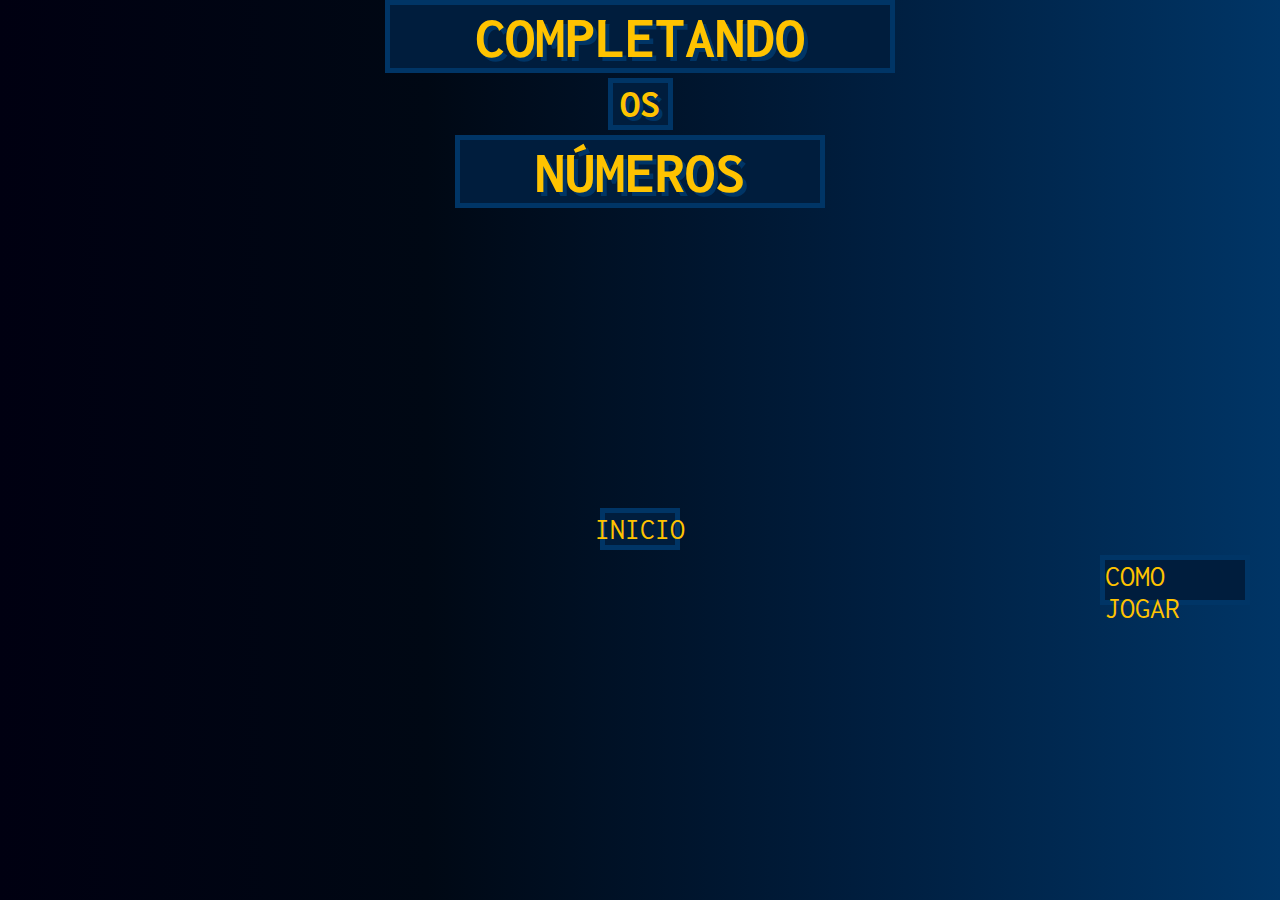
<file: index.html>
<!DOCTYPE html>
<html lang="pt-BR">
    <head>
    <title>Inicio</title>
        <meta charset="utf-8"/>
       <link href="css/style.css" type="text/css" rel="stylesheet"/>
       <link rel="preconnect" href="https://fonts.googleapis.com">
<link rel="preconnect" href="https://fonts.gstatic.com" crossorigin>
<link href="https://fonts.googleapis.com/css2?family=Inconsolata&display=swap" rel="stylesheet">
    </head>
    <body class="nome">
       <h1 class="complete">COMPLETANDO</h1>
       <H3 class="os">OS</H3>
       <H1 class="numeros">NÚMEROS</H1> 
    </body>
    <div class="botao">
        <a id="inicio"href="f1n1.html">INICIO</a1>
            <a id="como" href="comoJogar.html">COMO JOGAR</a>
    </div>



</html>
</file>
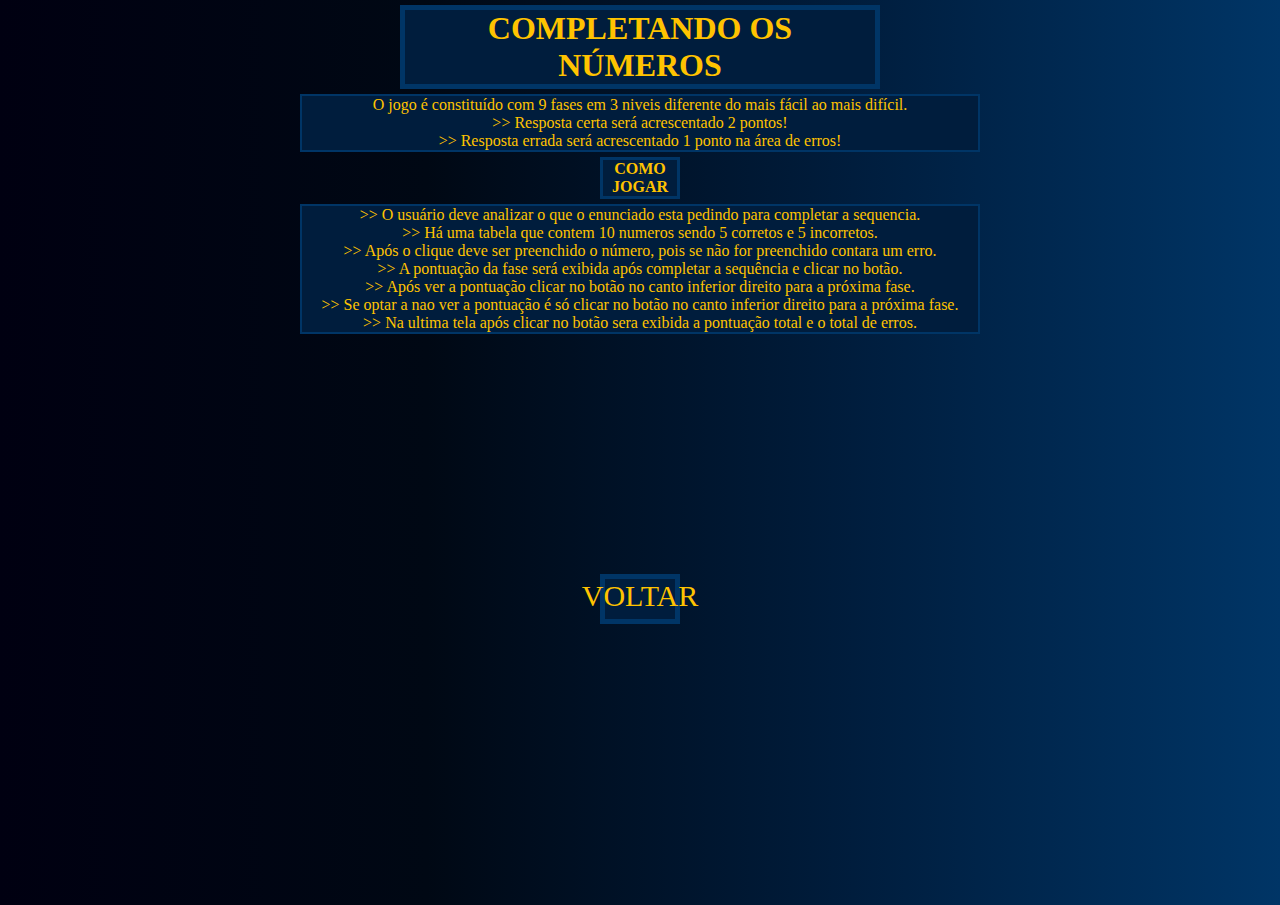
<file: comoJogar.html>
<!DOCTYPE html>
<html lang="pt-BR">
    <head>
    <title>Como jogar</title>
        <meta charset="utf-8"/>
       <link href="css/style.css" type="text/css" rel="stylesheet"/>
    </head>
    <h1 class="nome_jogo">COMPLETANDO OS NÚMEROS</h1>
    <p class="regras"> O jogo é constituído com 9 fases em 3 niveis diferente do mais fácil ao mais difícil.<br>
        >> Resposta certa será acrescentado 2 pontos! <br> 
        >> Resposta errada será acrescentado 1 ponto na área de erros!</p>
    <h4 class="como_jogar"> COMO JOGAR</h4>
    <p class="regras">
        >> O usuário deve analizar o que o enunciado esta pedindo para completar a sequencia.<br>
        >> Há uma tabela que contem 10 numeros sendo 5 corretos e 5 incorretos.<br>
        >> Após o clique deve ser preenchido o número, pois se não for preenchido contara um erro.<br>
        >> A pontuação da fase será exibida após completar a sequência e clicar no botão.<br>
        >> Após ver a pontuação clicar no botão no canto inferior direito para a próxima fase.<br>
        >> Se optar a nao ver a pontuação é só clicar no botão no canto inferior direito para a próxima fase.<br>
        >> Na ultima tela após clicar no botão sera exibida a pontuação total e o total de erros.
        
    </p>
    <a class="voltar" href="inicio.html">VOLTAR</a>
    <body>
</html>
</file>
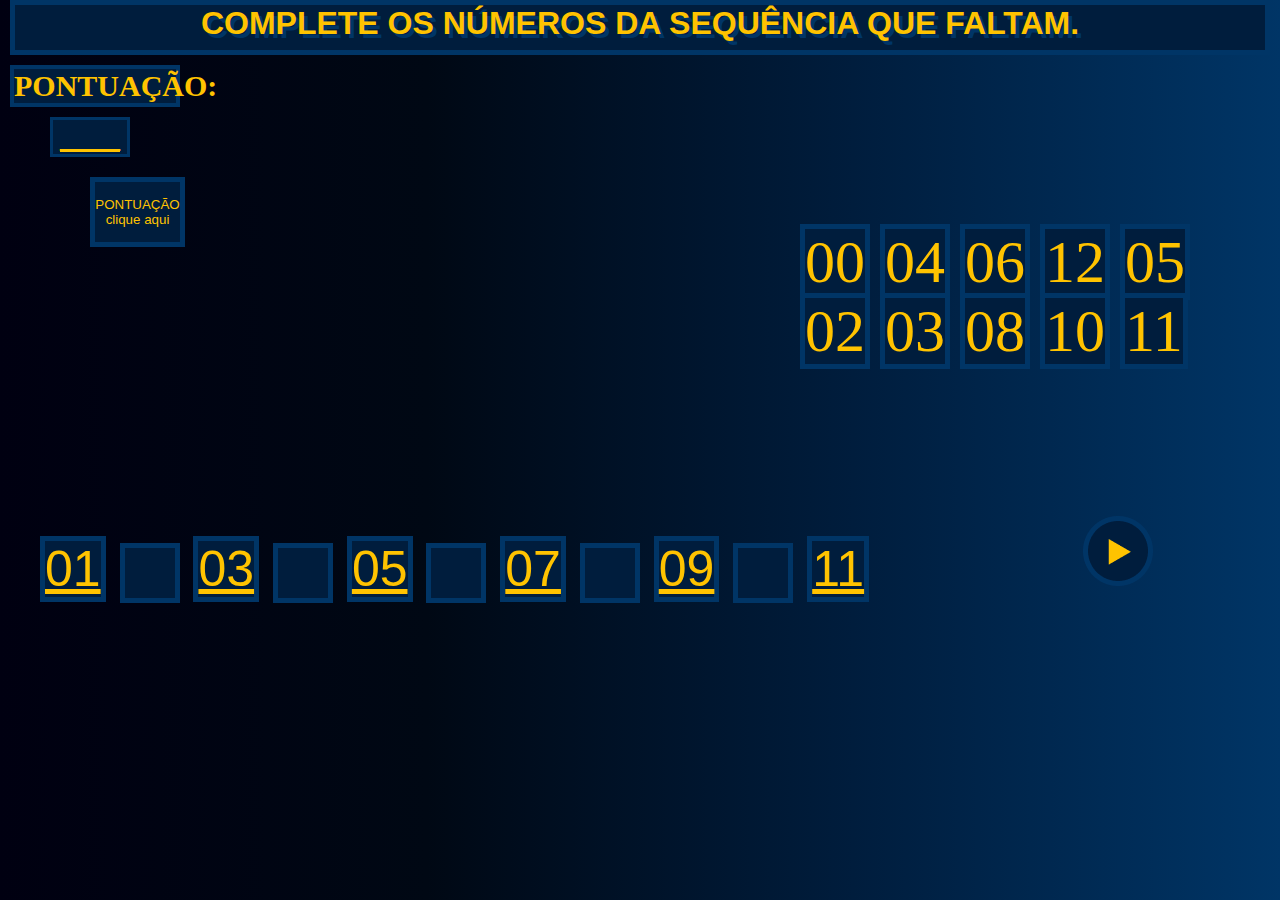
<file: f1n1.html>
<!DOCTYPE html>
<html lang="pt-BR">
    <head>
    <title>Nivel 1-1</title>
        <meta charset="utf-8"/>
       <link href="css/style.css" type="text/css" rel="stylesheet"/>
        <script src="js/scripts.js" type="text/javascript" defer="defer"></script>
    </head>
    <body>
        <h1 class="enunciado">COMPLETE OS NÚMEROS DA SEQUÊNCIA QUE FALTAM.</h1>
        <h4 class="pontos_fase">PONTUAÇÃO:  <H4 Id="pontos1"> ____</H4></h4>
        <button id="clique_pontos01" onclick="button01(this);"> PONTUAÇÃO clique aqui</button>
    </body>
    <div>
        <span class="tabela_cima1">00</span>
        <span class="tabela_cima2">04</span>
        <span class="tabela_cima2">06</span>
        <span class="tabela_cima2">12</span>
        <span class="tabela_cima2">05</span>
        <br>
        <span class="tabela_baixo1">02</span>
        <span class="tabela_baixo2">03</span>
        <span class="tabela_baixo2">08</span>
        <span class="tabela_baixo2">10</span>
        <span class="tabela_baixo2">11</span>
    </div>
    <div class="sequencia">
        <span class="completo">01</span>
        <input id="completar_a1" onblur="completar_a1(this);" type="text" maxlength="2">
        <span class="completo">03</span>
        <input id="completar_a2" onblur="completar_a2(this);" type="text" maxlength="2">
        <span class="completo">05</span>
        <input  id="completar_a3" onblur="completar_a3(this);"type="text" maxlength="2">
        <span class="completo">07</span>
        <input id="completar_a4" onblur="completar_a4(this);" type="text" maxlength="2">
        <span class="completo">09</span>
        <input id="completar_a5" onblur="completar_a5(this);" type="text" maxlength="2">
        <span class="completo">11</span>
        <a class="proxima" href="f1n2.html" onclick="button01(this);"><img src="img/proxima.png"></a>
    </div>

</html>
</file>
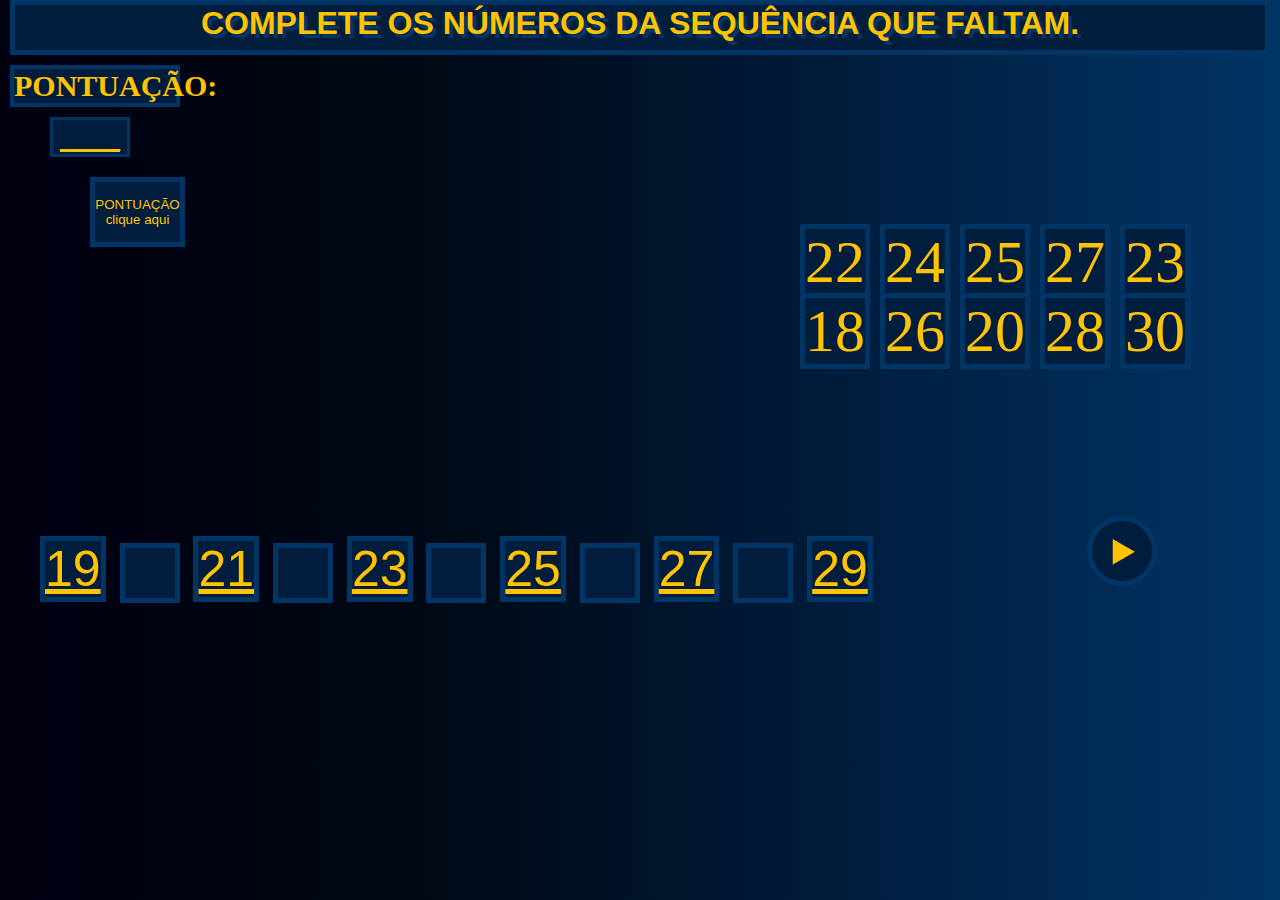
<file: f1n2.html>
<!DOCTYPE html>
<html lang="pt-BR">
    <head>
    <title>Nivel 1-2</title>
        <meta charset="utf-8"/>
        <link href="css/style.css" type="text/css" rel="stylesheet"/>
        <script src="js/scripts.js" type="text/javascript"></script>
    </head>
    <body>
        <h1 class="enunciado">COMPLETE OS NÚMEROS DA SEQUÊNCIA QUE FALTAM.</h1>
        <h4 class="pontos_fase">PONTUAÇÃO:  <H4 Id="pontos2"> ____</H4></h4>
        <button id="clique_pontos02" onclick="button02(this);"> PONTUAÇÃO clique aqui</button>
    </body>
    <div>
        <span class="tabela_cima1">22</span>
        <span class="tabela_cima2">24</span>
        <span class="tabela_cima2">25</span>
        <span class="tabela_cima2">27</span>
        <span class="tabela_cima2">23</span>
        <br>
        <span class="tabela_baixo1">18</span>
        <span class="tabela_baixo2">26</span>
        <span class="tabela_baixo2">20</span>
        <span class="tabela_baixo2">28</span>
        <span class="tabela_baixo2">30</span>
    </div>
    <div class="sequencia">
        <span class="completo">19</span>
        <input id="completar_b1" onblur="completar_b1(this);" type="text" maxlength="2">
        <span class="completo">21</span>
        <input id="completar_b2" onblur="completar_b2(this);" type="text" maxlength="2">
        <span class="completo">23</span>
        <input id="completar_b3" onblur="completar_b3(this);" type="text" maxlength="2">
        <span class="completo">25</span>
        <input id="completar_b4" onblur="completar_b4(this);" type="text" maxlength="2">
        <span class="completo">27</span>
        <input id="completar_b5" onblur="completar_b5(this);" type="text" maxlength="2">
        <span class="completo">29</span> 
        <a class="proxima" onclick="button02(this);" href="f1n3.html"><img src="img/proxima.png"></a>
    </div>
</html>
</file>
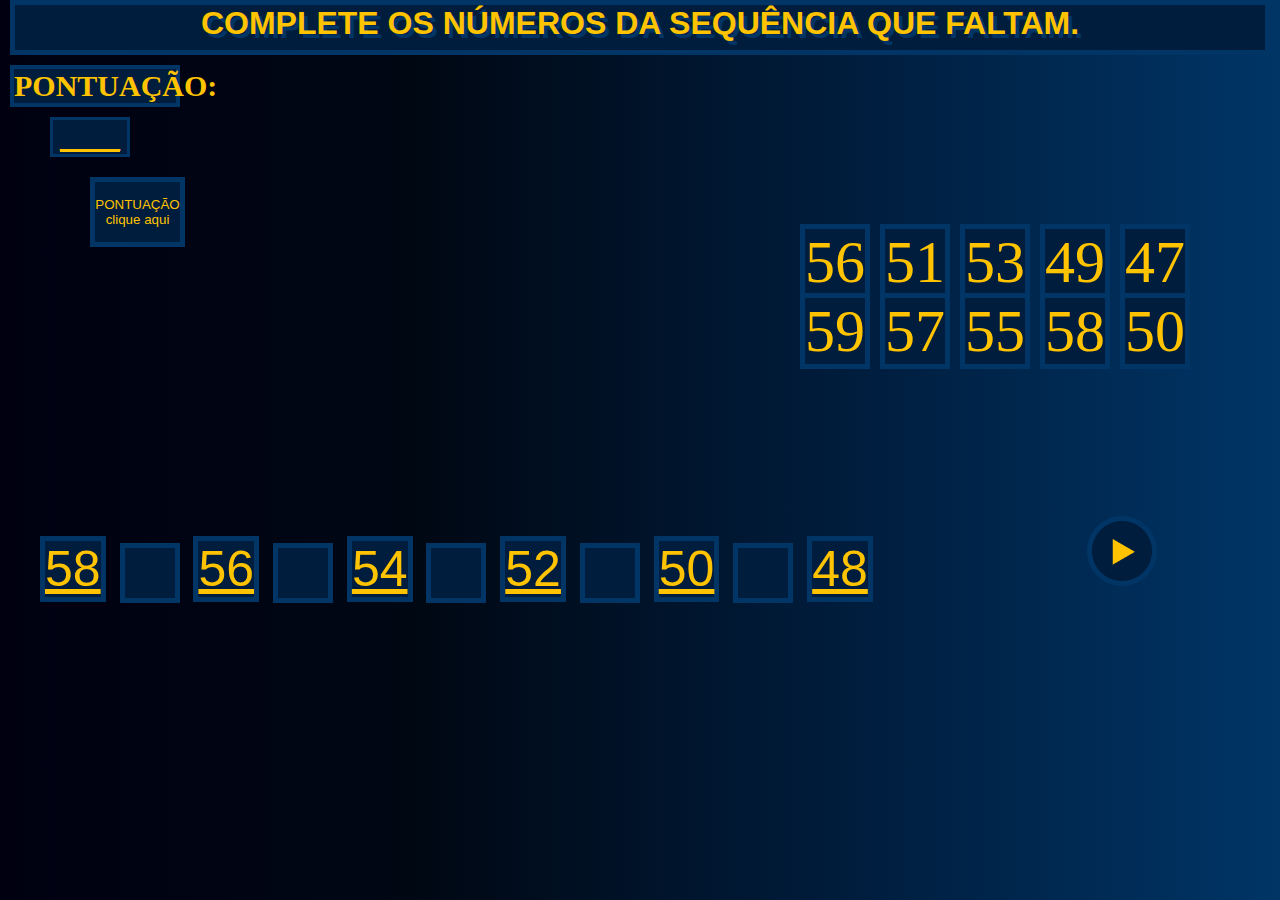
<file: f1n3.html>
<!DOCTYPE html>
<html lang="pt-BR">
    <head>
    <title>Nivel 1-3</title>
        <meta charset="utf-8"/>
       <link href="css/style.css" type="text/css" rel="stylesheet"/>
       <script src="js/scripts.js" type="text/javascript"></script>
    </head>
    <body>
        <h1 class="enunciado">COMPLETE OS NÚMEROS DA SEQUÊNCIA QUE FALTAM.</h1>
        <h4 class="pontos_fase">PONTUAÇÃO:  <H4 Id="pontos3"> ____</H4></h4>
        <button id="clique_pontos03" onclick="button03(this);"> PONTUAÇÃO clique aqui</button>
    </body>
    <div>
        <span class="tabela_cima1">56</span>
        <span class="tabela_cima2">51</span>
        <span class="tabela_cima2">53</span>
        <span class="tabela_cima2">49</span>
        <span class="tabela_cima2">47</span>
        <br>
        <span class="tabela_baixo1">59</span>
        <span class="tabela_baixo2">57</span>
        <span class="tabela_baixo2">55</span>
        <span class="tabela_baixo2">58</span>
        <span class="tabela_baixo2">50</span>

    </div>
    <div class="sequencia">
        <span class="completo">58</span>
        <input id="completar_c1" onblur="completar_c1(this);" type="text" maxlength="2">
        <span class="completo">56</span>
        <input id="completar_c2" onblur="completar_c2(this);" type="text" maxlength="2">
        <span class="completo">54</span>
        <input id="completar_c3" onblur="completar_c3(this);" type="text" maxlength="2">
        <span class="completo">52</span>
        <input id="completar_c4" onblur="completar_c4(this);" type="text" maxlength="2">
        <span class="completo">50</span>
        <input id="completar_c5" onblur="completar_c5(this);" type="text" maxlength="2">
        <span class="completo">48</span>
        <a class="proxima" onclick="button03(this);" href="f2n1.html"><img src="img/proxima.png"></a>
    </div>
</html>
</file>
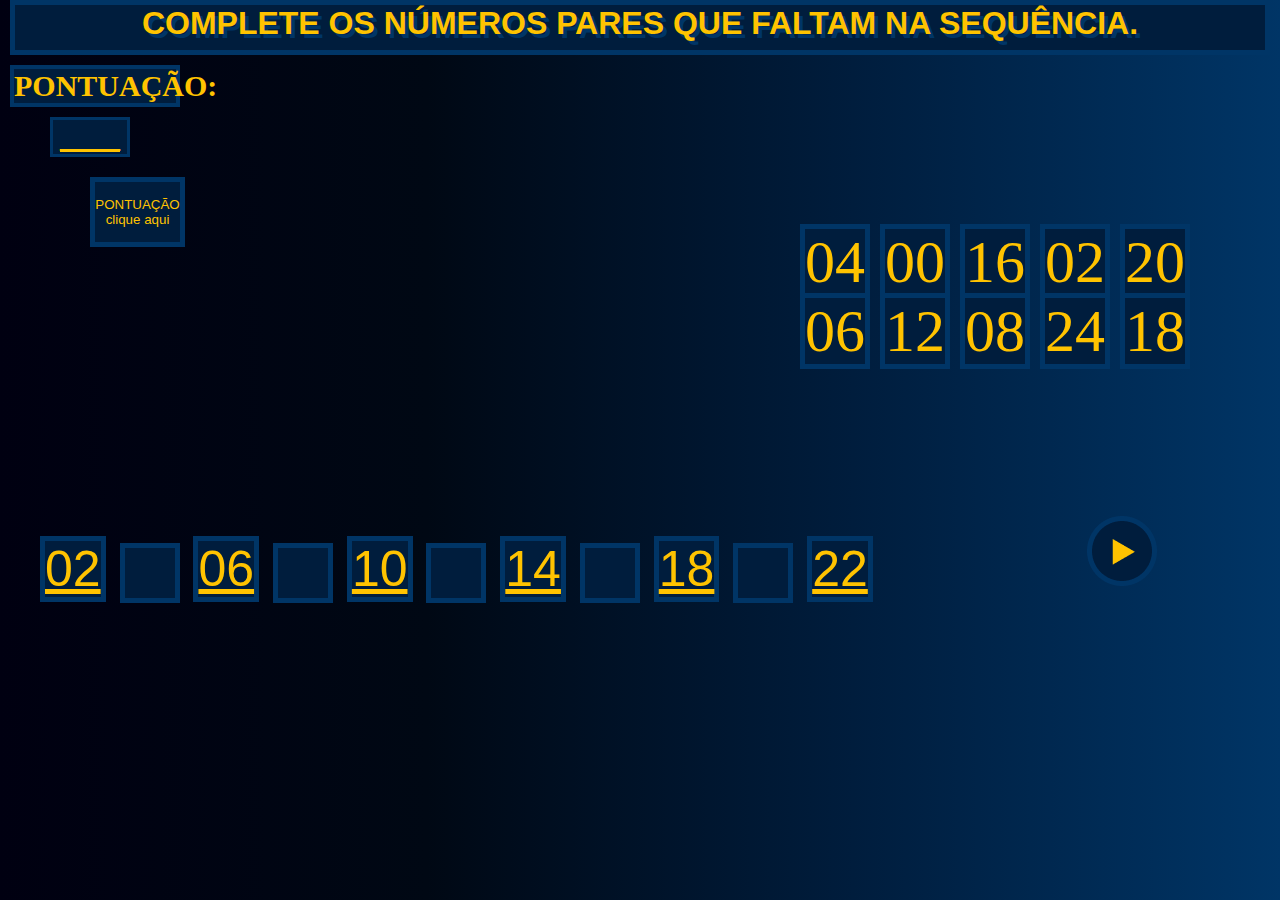
<file: f2n1.html>
<!DOCTYPE html>
<html lang="pt-BR">
    <head>
    <title>Nivel 2-1</title>
        <meta charset="utf-8"/>
       <link href="css/style.css" type="text/css" rel="stylesheet"/>
       <script src="js/scripts.js" type="text/javascript" defer="defer"></script>
    </head>
    <body>
        <h1 class="enunciado">COMPLETE OS NÚMEROS PARES QUE FALTAM NA SEQUÊNCIA.</h1>
        <h4 class="pontos_fase">PONTUAÇÃO:  <H4 Id="pontos4"> ____</H4></h4>
        <button id="clique_pontos04" onclick="button04(this);"> PONTUAÇÃO clique aqui</button>
    </body>
    <div>
        <span class="tabela_cima1">04</span>
        <span class="tabela_cima2">00</span>
        <span class="tabela_cima2">16</span>
        <span class="tabela_cima2">02</span>
        <span class="tabela_cima2">20</span>
        <br>
        <span class="tabela_baixo1">06</span>
        <span class="tabela_baixo2">12</span>
        <span class="tabela_baixo2">08</span>
        <span class="tabela_baixo2">24</span>
        <span class="tabela_baixo2">18</span>
    </div>
    <div class="sequencia">
        <span class="completo">02</span>
        <input id="completar_d1" onblur="completar_d1(this);" type="text" maxlength="2">
        <span class="completo">06</span>
        <input id="completar_d2" onblur="completar_d2(this);" type="text" maxlength="2">
        <span class="completo">10</span>
        <input id="completar_d3" onblur="completar_d3(this);" type="text" maxlength="2">
        <span class="completo">14</span>
        <input id="completar_d4" onblur="completar_d4(this);" type="text" maxlength="2">
        <span class="completo">18</span>
        <input id="completar_d5" onblur="completar_d5(this);" type="text" maxlength="2">
        <span class="completo">22</span>
        <a class="proxima" onclick="button04(this);" href="f2n2.html"><img src="img/proxima.png"></a>
    </div>
</html>
</file>
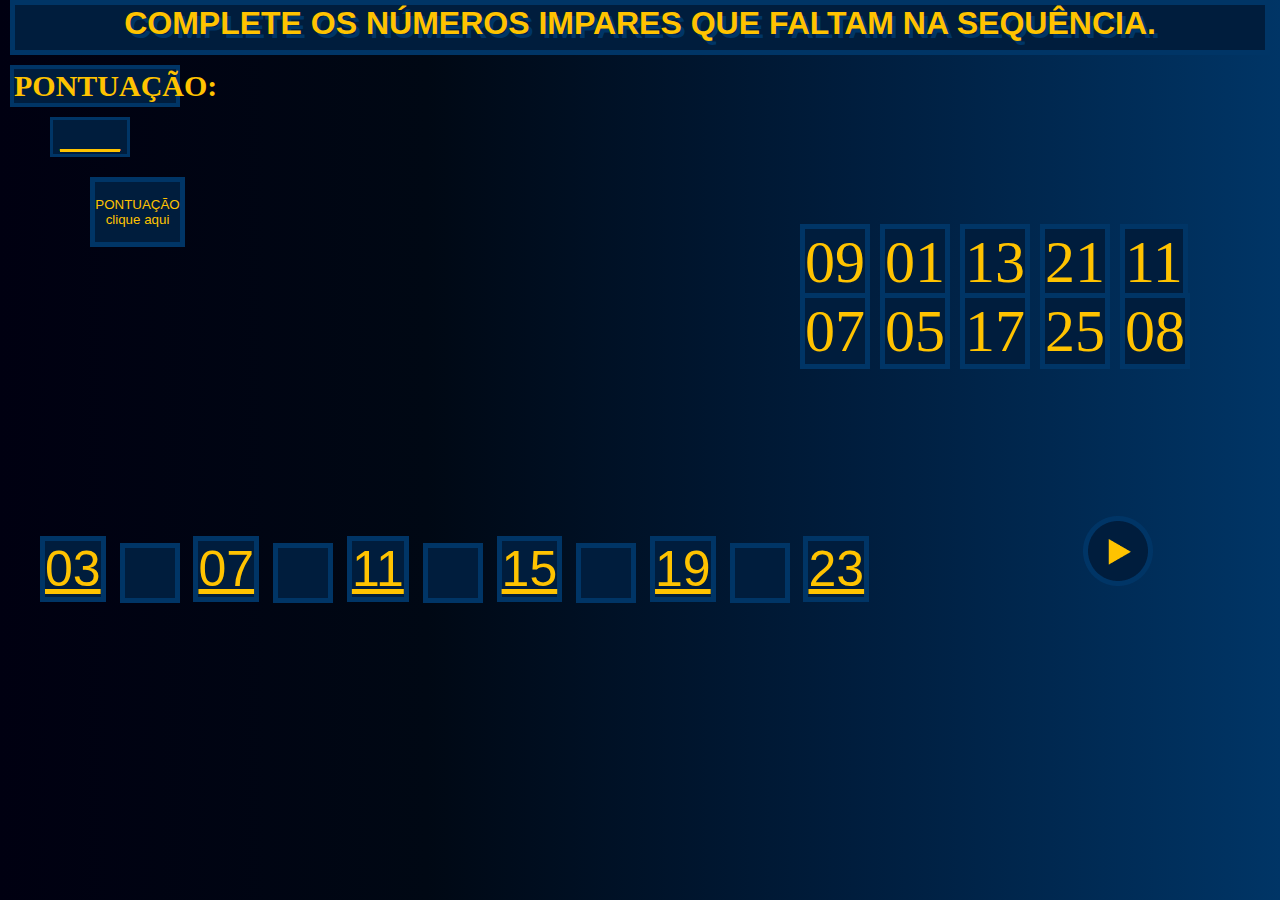
<file: f2n2.html>
<!DOCTYPE html>
<html lang="pt-BR">
    <head>
    <title>Nivel 2-2</title>
        <meta charset="utf-8"/>
       <link href="css/style.css" type="text/css" rel="stylesheet"/>
       <script src="js/scripts.js" type="text/javascript"></script>
    </head>
    <body>
        <h1 class="enunciado">COMPLETE OS NÚMEROS IMPARES QUE FALTAM NA SEQUÊNCIA.</h1>
        <h4 class="pontos_fase">PONTUAÇÃO:  <H4 Id="pontos5"> ____</H4></h4>
        <button id="clique_pontos05" onclick="button05(this);"> PONTUAÇÃO clique aqui</button>
    </body>
    <div>
        <span class="tabela_cima1">09</span>
        <span class="tabela_cima2">01</span>
        <span class="tabela_cima2">13</span>
        <span class="tabela_cima2">21</span>
        <span class="tabela_cima2">11</span>
        <br>
        <span class="tabela_baixo1">07</span>
        <span class="tabela_baixo2">05</span>
        <span class="tabela_baixo2">17</span>
        <span class="tabela_baixo2">25</span>
        <span class="tabela_baixo2">08</span>
    </div>
    <div class="sequencia">
        <span class="completo">03</span>
        <input id="completar_e1" onblur="completar_e1(this);" type="text"maxlength="2">
        <span class="completo">07</span>
        <input id="completar_e2" onblur="completar_e2(this);" type="text"maxlength="2">
        <span class="completo">11</span>
        <input id="completar_e3" onblur="completar_e3(this);" type="text"maxlength="2">
        <span class="completo">15</span>
        <input id="completar_e4" onblur="completar_e4(this);" type="text"maxlength="2">
        <span class="completo">19</span>
        <input id="completar_e5" onblur="completar_e5(this);" type="text"maxlength="2">
        <span class="completo">23</span>
        <a class="proxima" onclick="button05(this);" href="f2n3.html"><img src="img/proxima.png"></a>
    </div>
</html>
</file>
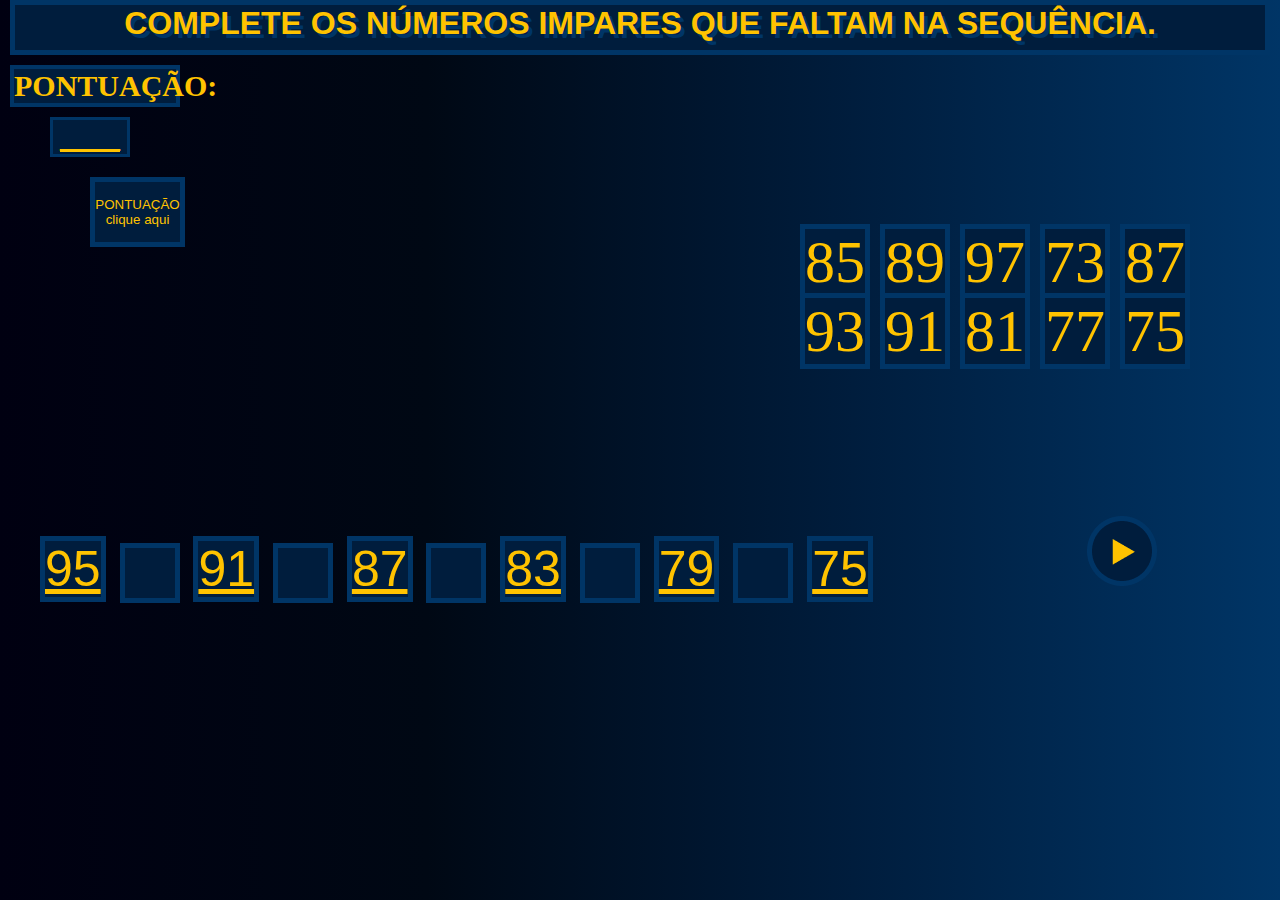
<file: f2n3.html>
<!DOCTYPE html>
<html lang="pt-BR">
    <head>
    <title>Nivel 2-3</title>
        <meta charset="utf-8"/>
       <link href="css/style.css" type="text/css" rel="stylesheet"/>
       <script src="js/scripts.js" type="text/javascript"></script>
    </head>
    <body>
        <h1 class="enunciado">COMPLETE OS NÚMEROS IMPARES QUE FALTAM NA SEQUÊNCIA.</h1>
        <h4 class="pontos_fase">PONTUAÇÃO:  <H4 Id="pontos6"> ____</H4></h4>
        <button id="clique_pontos06" onclick="button06(this);"> PONTUAÇÃO clique aqui</button>
    </body>
    <div>
        <span class="tabela_cima1">85</span>
        <span class="tabela_cima2">89</span>
        <span class="tabela_cima2">97</span>
        <span class="tabela_cima2">73</span> 
        <span class="tabela_cima2">87</span>
        <br>
        <span class="tabela_baixo1">93</span>
        <span class="tabela_baixo2">91</span>
        <span class="tabela_baixo2">81</span>
        <span class="tabela_baixo2">77</span>
        <span class="tabela_baixo2">75</span>
    </div>
    <div class="sequencia">
        <span class="completo">95</span>
        <input id="completar_f1" onblur="completar_f1(this);" type="text"maxlength="2">
        <span class="completo">91</span>
        <input id="completar_f2" onblur="completar_f2(this);" type="text"maxlength="2">
        <span class="completo">87</span>
        <input id="completar_f3" onblur="completar_f3(this);" type="text"maxlength="2">
        <span class="completo">83</span>
        <input id="completar_f4" onblur="completar_f4(this);" type="text"maxlength="2">
        <span class="completo">79</span>
        <input id="completar_f5" onblur="completar_f5(this);" type="text"maxlength="2">
        <span class="completo">75</span>

        <a class="proxima" onclick="button06(this);" href="f3n1.html"><img src="img/proxima.png"></a>
    </div>
</html>
</file>
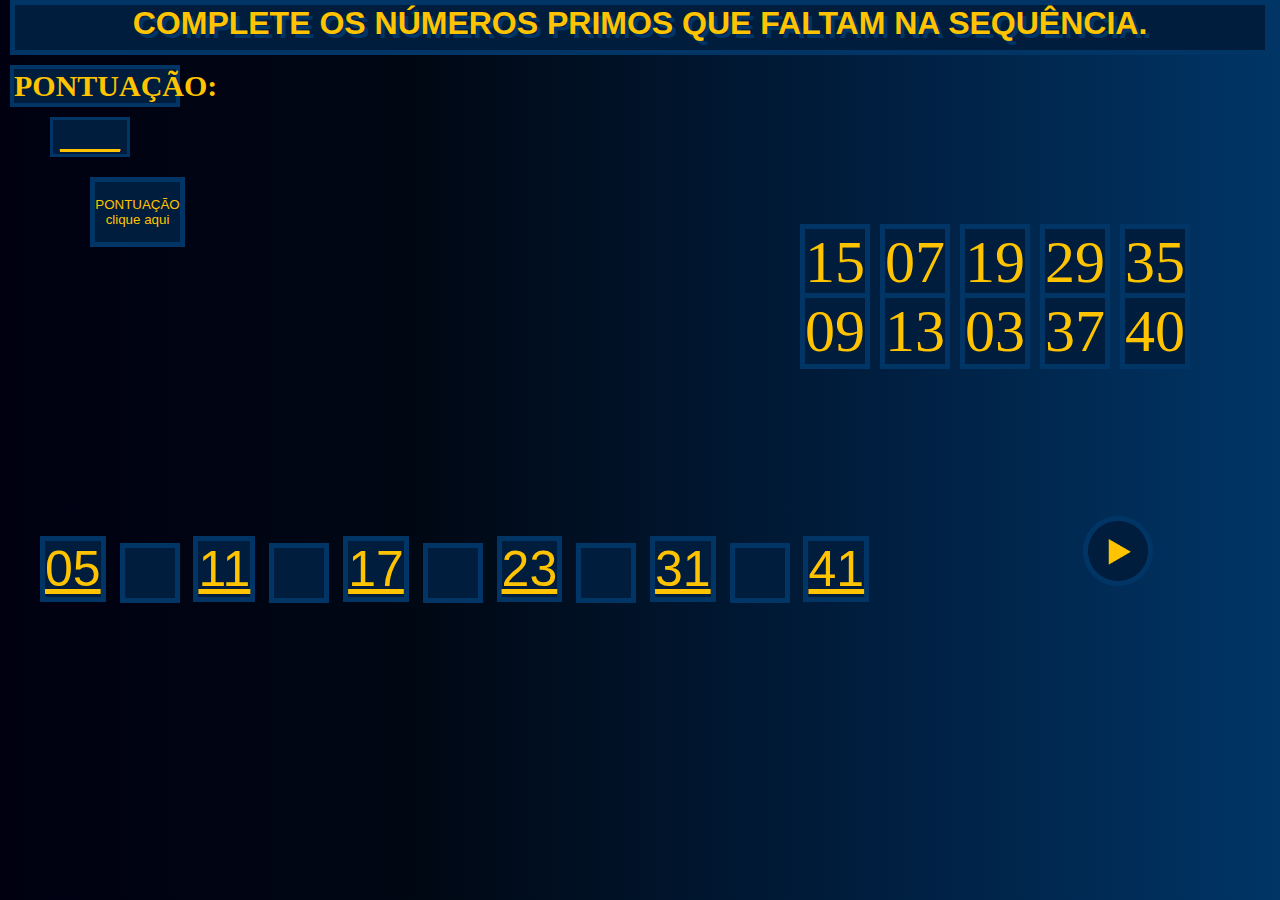
<file: f3n1.html>
<!DOCTYPE html>
<html lang="pt-BR">
    <head>
    <title>Nivel 3-1</title>
        <meta charset="utf-8"/>
       <link href="css/style.css" type="text/css" rel="stylesheet"/>
       <script src="js/scripts.js" type="text/javascript"></script>
    </head>
    <body>
        <h1 class="enunciado">COMPLETE OS NÚMEROS PRIMOS QUE FALTAM NA SEQUÊNCIA.</h1>
        <h4 class="pontos_fase">PONTUAÇÃO:  <H4 Id="pontos7"> ____</H4></h4>
        <button id="clique_pontos07" onclick="button07(this);"> PONTUAÇÃO clique aqui</button>
    </body>
    <div>
        <span class="tabela_cima1">15</span>
        <span class="tabela_cima2">07</span>
        <span class="tabela_cima2">19</span>
        <span class="tabela_cima2">29</span>
        <span class="tabela_cima2">35</span>
        <br>
        <span class="tabela_baixo1">09</span>
        <span class="tabela_baixo2">13</span>
        <span class="tabela_baixo2">03</span>
        <span class="tabela_baixo2">37</span>
        <span class="tabela_baixo2">40</span>
    </div>
    <div class="sequencia">
        <span class="completo">05</span>
        <input id="completar_g1" onblur="completar_g1(this);" type="text"maxlength="2">
        <span class="completo">11</span>
        <input id="completar_g2" onblur="completar_g2(this);" type="text"maxlength="2">
        <span class="completo">17</span>
        <input id="completar_g3" onblur="completar_g3(this);" type="text"maxlength="2">
        <span class="completo">23</span>
        <input id="completar_g4" onblur="completar_g4(this);" type="text"maxlength="2">
        <span class="completo">31</span>
        <input id="completar_g5" onblur="completar_g5(this);" type="text"maxlength="2">
        <span class="completo">41</span>
        <a class="proxima" onclick="button07(this);" href="f3n2.html"><img src="img/proxima.png"></a>
    </div>
</html>
</file>
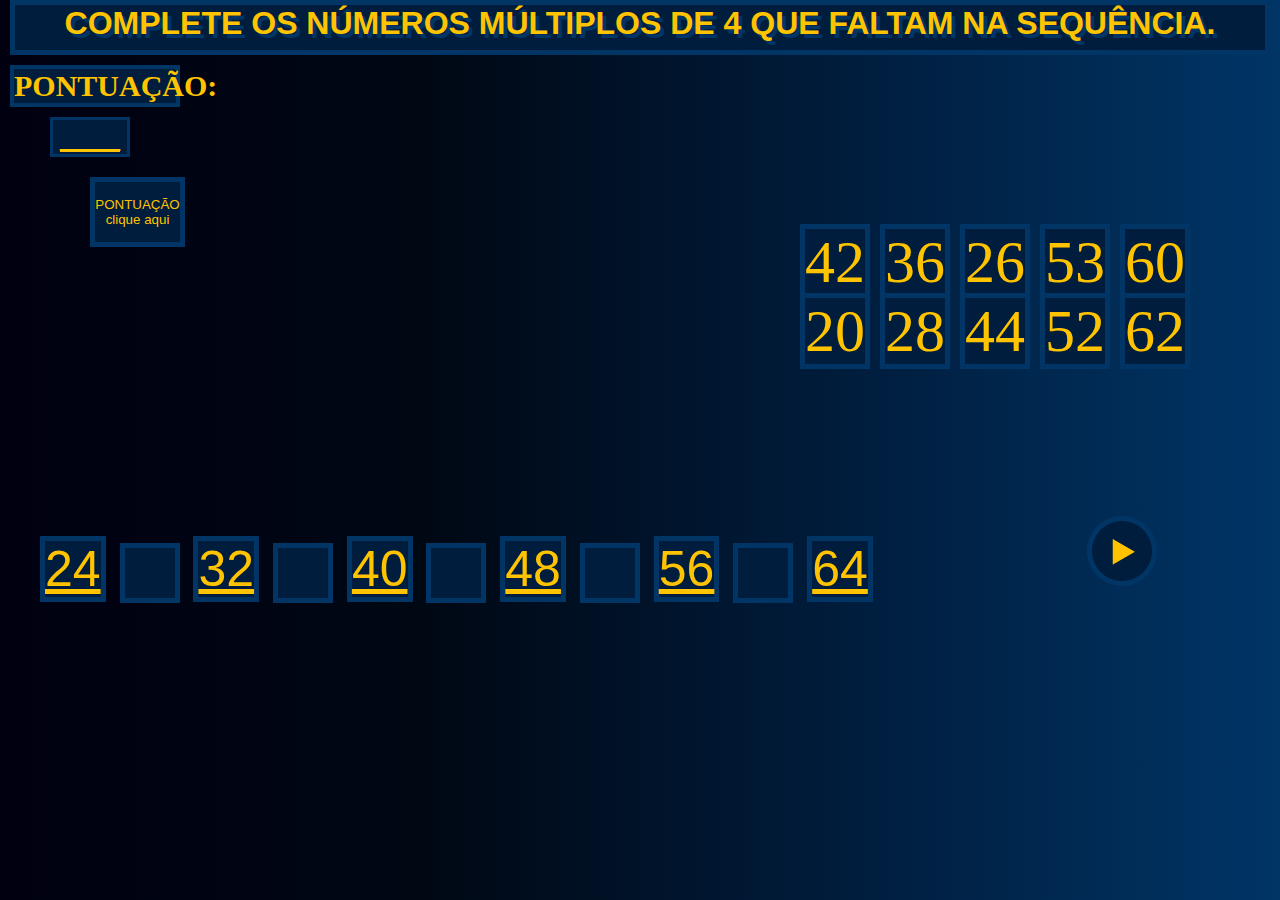
<file: f3n2.html>
<!DOCTYPE html>
<html lang="pt-BR">
    <head>
    <title>Nivel 3-2</title>
        <meta charset="utf-8"/>
       <link href="css/style.css" type="text/css" rel="stylesheet"/>
       <script src="js/scripts.js" type="text/javascript"></script>
    </head>
    <body>
        <h1 class="enunciado">COMPLETE OS NÚMEROS MÚLTIPLOS DE 4 QUE FALTAM NA SEQUÊNCIA.</h1>
        <h4 class="pontos_fase">PONTUAÇÃO:  <H4 Id="pontos8"> ____</H4></h4>
        <button id="clique_pontos08" onclick="button08(this);"> PONTUAÇÃO clique aqui</button>
    </body>
    <div>
        <span class="tabela_cima1">42</span>
        <span class="tabela_cima2">36</span>
        <span class="tabela_cima2">26</span>
        <span class="tabela_cima2">53</span>
        <span class="tabela_cima2">60</span>
        <br>
        <span class="tabela_baixo1">20</span>
        <span class="tabela_baixo2">28</span>
        <span class="tabela_baixo2">44</span>
        <span class="tabela_baixo2">52</span>
        <span class="tabela_baixo2">62</span>
    </div>
    <div class="sequencia">
        <span class="completo">24</span>
        <input id="completar_h1" onblur="completar_h1(this);" type="text"maxlength="2">
        <span class="completo">32</span>
        <input id="completar_h2" onblur="completar_h2(this);" type="text"maxlength="2">
        <span class="completo">40</span>
        <input id="completar_h3" onblur="completar_h3(this);" type="text"maxlength="2">
        <span class="completo">48</span>
        <input id="completar_h4" onblur="completar_h4(this);" type="text"maxlength="2">
        <span class="completo">56</span>
        <input id="completar_h5" onblur="completar_h5(this);" type="text"maxlength="2">
        <span class="completo">64</span>
        <a class="proxima" onclick="button08(this);" href="f3n3.html"><img src="img/proxima.png"></a>
    </div>
</html>
</file>
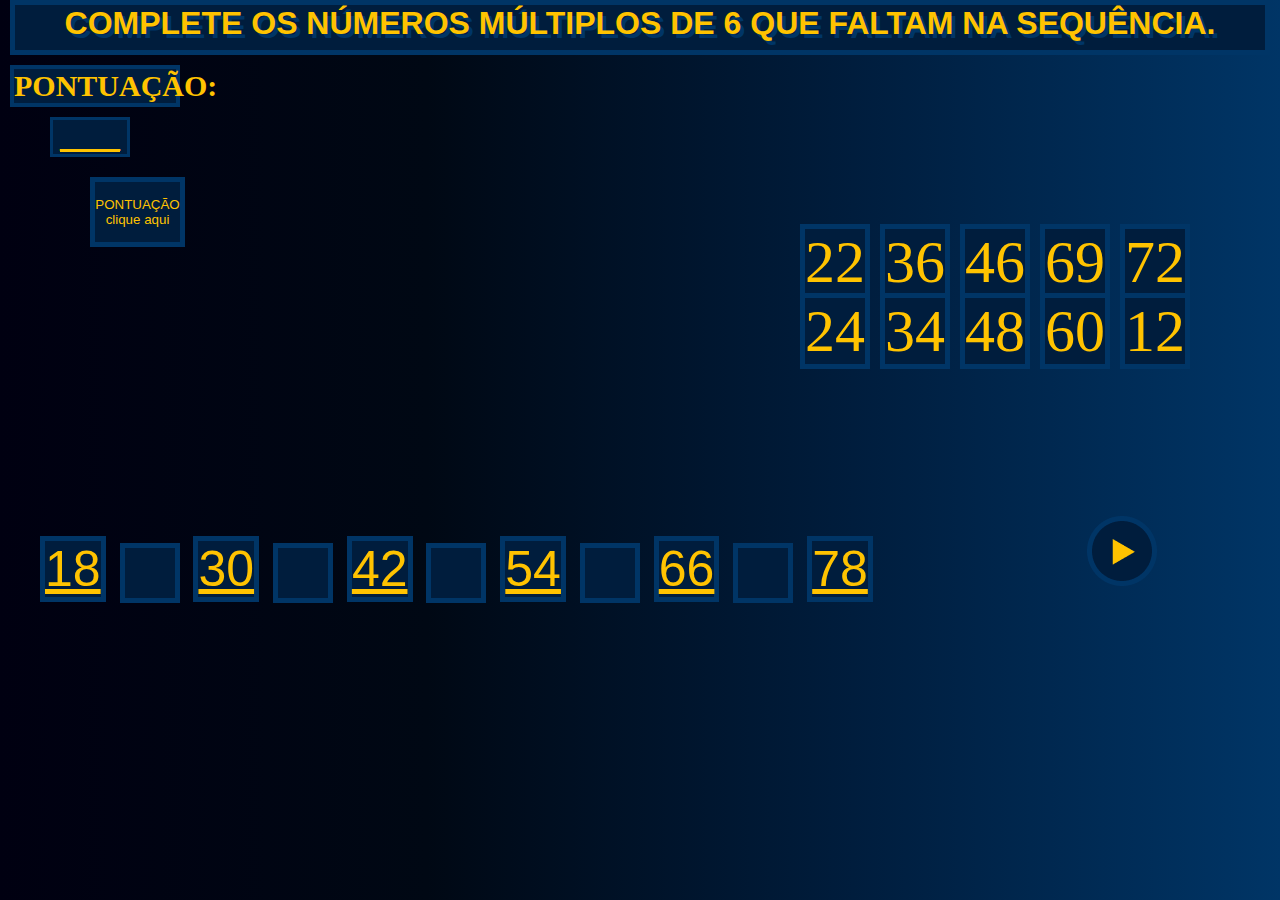
<file: f3n3.html>
<!DOCTYPE html>
<html lang="pt-BR">
    <head>
    <title>Nivel 3-3</title>
        <meta charset="utf-8"/>
       <link href="css/style.css" type="text/css" rel="stylesheet"/>
       <script src="js/scripts.js" type="text/javascript"></script>
    </head>
    <body>
        <h1 class="enunciado">COMPLETE OS NÚMEROS MÚLTIPLOS DE 6 QUE FALTAM NA SEQUÊNCIA.</h1>
        <h4 class="pontos_fase">PONTUAÇÃO:  <H4 Id="pontos9"> ____</H4></h4>
        <button id="clique_pontos09" onclick="button09(this);"> PONTUAÇÃO clique aqui</button>
    </body>
    <div>
        <span class="tabela_cima1">22</span>
        <span class="tabela_cima2">36</span>
        <span class="tabela_cima2">46</span>
        <span class="tabela_cima2">69</span>
        <span class="tabela_cima2">72</span>
        <br>
        <span class="tabela_baixo1">24</span>
        <span class="tabela_baixo2">34</span>
        <span class="tabela_baixo2">48</span>
        <span class="tabela_baixo2">60</span>
        <span class="tabela_baixo2">12</span>
    </div>
    <div class="sequencia">
        <span class="completo">18</span>
        <input id="completar_i1" onblur="completar_i1(this);" type="text"maxlength="2">
        <span class="completo">30</span>
        <input id="completar_i2" onblur="completar_i2(this);" type="text"maxlength="2">
        <span class="completo">42</span>
        <input id="completar_i3" onblur="completar_i3(this);" type="text"maxlength="2">
        <span class="completo">54</span>
        <input id="completar_i4" onblur="completar_i4(this);" type="text"maxlength="2">
        <span class="completo">66</span>
        <input id="completar_i5" onblur="completar_i5(this);" type="text"maxlength="2">
        <span class="completo">78</span>
        <a class="proxima" onclick="button09(this);" href="final.html"><img src="img/proxima.png"></a>
    </div>
</html>
</file>
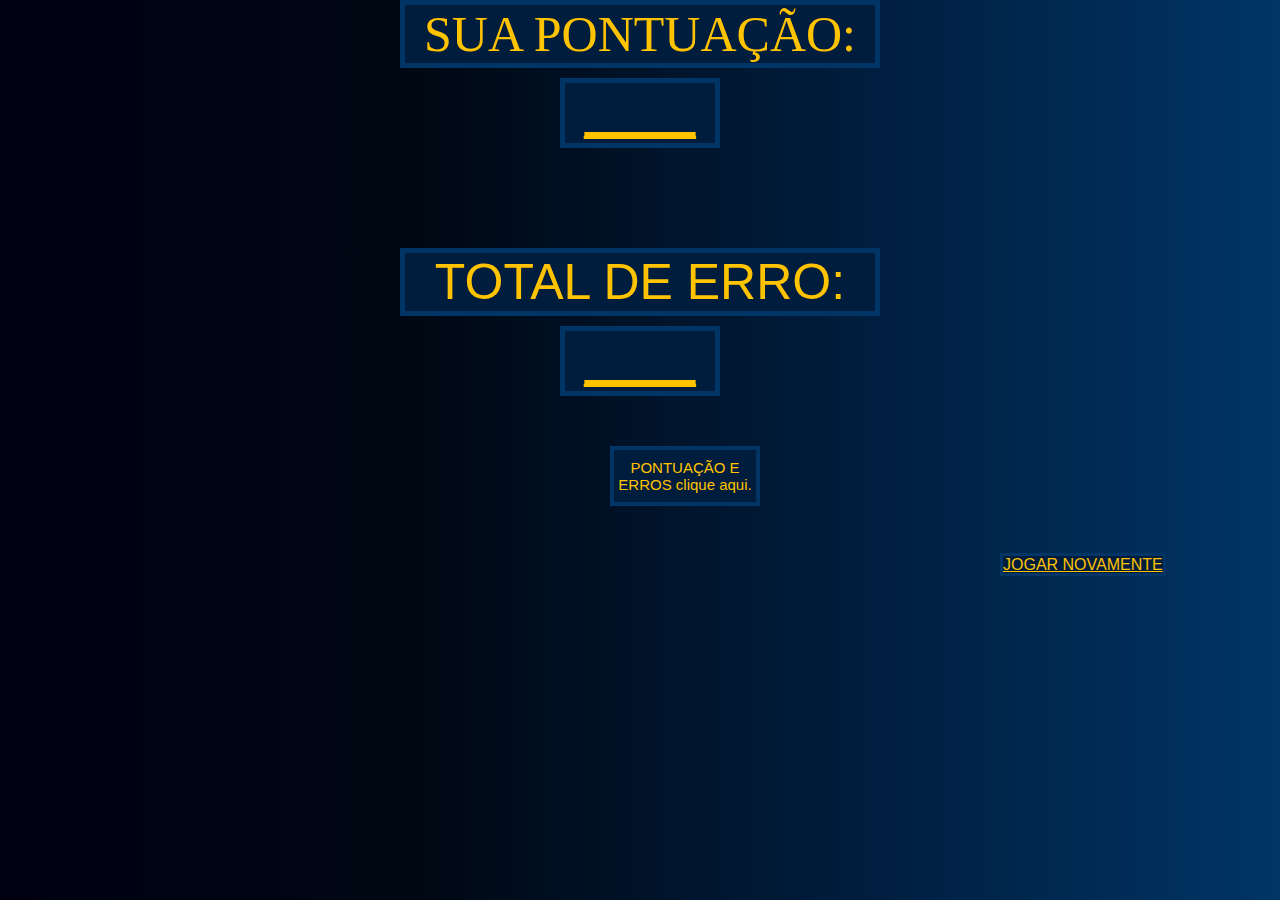
<file: final.html>
<!DOCTYPE html>
<html lang="pt-BR">
    <head>
    <title>Final</title>
        <meta charset="utf-8"/>
       <link href="css/style.css" type="text/css" rel="stylesheet"/>
       <script src="js/scripts.js" type="text/javascript"></script>
    </head>
    <div>
        <div class="sua_pontuacao">SUA PONTUAÇÃO:</div>
        <div id="mostra_pontos">____</div>
    </div>
    <div>
        <div class="total_de_erro">TOTAL DE ERRO:</div>
        <div id="mostra_erros">____</div>
    </div>
    <button id="botao_placar" onclick="botaofinal(this);" >PONTUAÇÃO E ERROS clique aqui.</button><br>
    <a id="jogar_novamente" href="index.html">JOGAR NOVAMENTE</a>
</html>
</file>
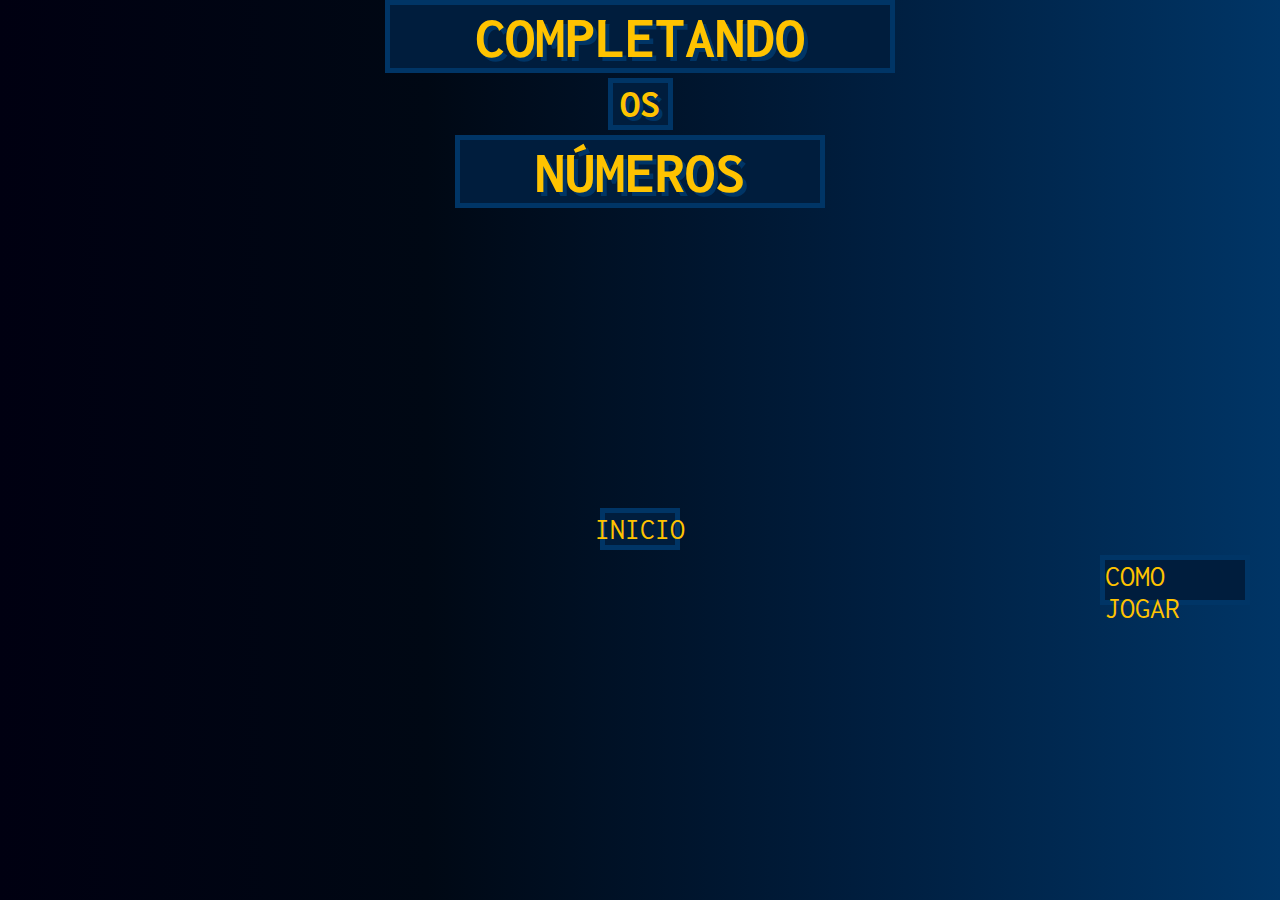
<file: inicio.html>
<!DOCTYPE html>
<html lang="pt-BR">
    <head>
    <title>Inicio</title>
        <meta charset="utf-8"/>
       <link href="css/style.css" type="text/css" rel="stylesheet"/>
       <link rel="preconnect" href="https://fonts.googleapis.com">
<link rel="preconnect" href="https://fonts.gstatic.com" crossorigin>
<link href="https://fonts.googleapis.com/css2?family=Inconsolata&display=swap" rel="stylesheet">
    </head>
    <body class="nome">
       <h1 class="complete">COMPLETANDO</h1>
       <H3 class="os">OS</H3>
       <H1 class="numeros">NÚMEROS</H1> 
    </body>
    <div class="botao">
        <a id="inicio"href="f1n1.html">INICIO</a1>
            <a id="como" href="comoJogar.html">COMO JOGAR</a>
    </div>



</html>
</file>
<file: css/style.css>
*{
    margin: 0px;
    padding: 0px;
    
}
html,body{
    height: 100%;
    background-image: linear-gradient(to right, #001, #000814 ,#001d3d, #003566);

}
/*como jogar*/
.como_jogar{
    color: #FFC300;
    background-color: #001D3D;
    border: 3px solid #003566;
    margin: 5px 600px 0px 600px;
    text-align: center;
}
.nome_jogo{
    color: #FFC300;
    background-color: #001D3D;
    border: 5px solid #003566;
    margin: 5px 400px 0px 400px;
    text-align: center;

}
.regras{
    background-color: #001D3D;
    text-align: 30px;
    text-align: center;
    color: #FFC300;
    margin: 5px 300px 0px 300px;
    border: 2px solid #003566;
}
#como{
    text-decoration: none;
    font-size: 30px;
    color: #FFC300;
    background: #001D3D;
    display: flex;
    justify-content: center;
    margin: 0px 30px 10px 1100px;
    border:5px solid #003566;
    border-width: 100%;
    height: 40px;
    font-family: 'Inconsolata', monospace;
}
.voltar{
    text-decoration: none;
    font-size: 30px;
    color: #FFC300;
    background: #001D3D;
    display: flex;
    justify-content: center;
    margin: 240px 600px;
    border:5px solid #003566;
    border-width: 100%;
    height: 40px;
}
/*inicio*/
.complete{
    margin: 5px;
    color: #FFC300;
    text-align:center;
    font-size: 60px;
    text-shadow: 4px 4px #003566;
    background-color: #001D3D;
    border: 5px solid #003566;
    margin-left: auto;
    margin-right: auto;
    margin-top: 0px;
    width: 500px;
    font-family: 'Inconsolata', monospace;
}
.os{
    margin: 5px;
    color: #FFC300;
    text-align: center;
    font-size: 40px;
    text-shadow: 4px 4px #003566;
    background-color: #001D3D;
    border: 5px solid #003566;
    margin-left: auto;
    margin-right: auto;
    width: 55px;
    font-family: 'Inconsolata', monospace;
}
.numeros{
    margin: 5px;
    color: #FFC300;
    text-align: center;
    font-size: 60px;
    width: 369px;
    text-shadow: 4px 4px #003566;
    background-color: #001D3D;
    border: 5px solid #003566;
    margin-left: auto;
    margin-right: auto;
    width: 6em;
    font-family: 'Inconsolata', monospace;
}
#inicio{
    text-decoration: none;
    font-size: 30px;
    color: #FFC300;
    background: #001D3D;
    display: flex;
    justify-content: center;
    margin: 300px 600px 5px 600px;
    border:5px solid #003566;
    border-width: 100%;
    height: 5%;
    font-family: 'Inconsolata', monospace;
}
#clique_pontos01, #clique_pontos02, #clique_pontos03, #clique_pontos04, #clique_pontos05, #clique_pontos06, 
#clique_pontos07,#clique_pontos08, #clique_pontos09{
    color: #FFC300;
    background-color:#001D3D;
    border: 5px solid #003566;
    width: 95px;
    height: 70px;
    margin: 10px 120px -150px 90px;
}
.pontos_fase{
    font-size: 30px;
     color: #FFC300;
    background-color: #001D3D;
    border:4px solid #003566;
    margin: 10px 1100px 10px 10px;
    text-align: center;
}
#pontos1, #pontos2,#pontos3, #pontos4,#pontos5, #pontos6, #pontos7, #pontos8,#pontos9 {
    color:#FFC300;
    background-color: #001D3D;
    border: 3px solid #003566;
    font-size: 30px;
    margin: 5px 1150px 10px 50px;
    text-align: center;
    text-decoration: underline #FFC300;
}
.tabela_cima1{
     background-color: #001D3D;
     font-size: 60px;
     color: #FFC300;
     margin: 100px 00px 6px 0px;  
     margin-left: 800px;
     border: 5px solid #003566;
 }
.tabela_cima2{
    background-color: #001D3D;
    font-size: 60px;
    color: #FFC300;
    margin: 100px 00px 6px 00px;  
    margin-left: 6px;
    border: 5px solid #003566;
 }
.tabela_baixo1 {
     background-color: #001D3D;
     font-size: 60px;
     color: #FFC300;
     margin-left:800px;
     border: 5px solid #003566;
 }
.tabela_baixo2{
    background-color: #001D3D;
    font-size: 60px;
    color: #FFC300;
    margin-left:6px;
    border: 5px solid #003566;
 }
.sequencia{
     font-size: 50px;
     color: #FFC300;
     margin:150px 0px 0px 40px;
     font-family: 'Orbitron', sans-serif;
 }
.completo{
    height: 500px;
    background-color: #001D3D;
    border:5px solid #003566;
    margin:200px 0px 0px 0px;
    text-decoration: underline #FFC300;
    font-family: 'Orbitron', sans-serif;
 }
#completar_a1, #completar_a2, #completar_a3, #completar_a4, #completar_a5,
#completar_c1, #completar_c2, #completar_c3, #completar_c4, #completar_c5, 
#completar_b1, #completar_b2, #completar_b3, #completar_b4, #completar_b5,
#completar_d1, #completar_d2, #completar_d3, #completar_d4, #completar_d5,
#completar_e1, #completar_e2, #completar_e3, #completar_e4, #completar_e5,  
#completar_f1, #completar_f2, #completar_f3, #completar_f4, #completar_f5, 
#completar_h1, #completar_h2, #completar_h3, #completar_h4, #completar_h5, 
#completar_i1, #completar_i2, #completar_i3, #completar_i4, #completar_i5,
#completar_g1, #completar_g2, #completar_g3, #completar_g4, #completar_g5{
     color: #FFC300;
     background-color: #001D3D;
     margin: 0px 0px 0px 0px;
     border:5px solid #003566;
     font-size: 40px;
     width: 50px;
     height: 50px;
     font-family: 'Orbitron', sans-serif;
 }
.proxima{ 
    height: 40px;
    margin: 200px 100px 100px 200px;
 }

.enunciado{
    background: #001D3D;
    color:#FFC300;
    text-align: center;
    margin: 0px 10px 10px 10px;
    height: 45px;
    border:5px solid #003566;
    text-shadow: 4px 4px #003566;
    font-family: 'Orbitron', sans-serif;
}
/*Final*/
.sua_pontuacao{
    color: #FFC300;
    font-size: 50px;
    text-align:center;
    background-color: #001D3D;
    border:5px solid #003566;
    margin: 0px 400px  10px 400px;
}
#mostra_pontos{
    font-size: 50px;
    color: #FFC300;
    width: 150px;
     height:60px;
     background-color: #001D3D;
     border: 5px solid #003566;
     margin: auto;
     text-decoration: underline #FFC300;
     font-family: 'Orbitron', sans-serif;
     text-align: center;
}
.total_de_erro{
    color: #FFC300;
    font-size: 50px;
    background-color: #001D3D;
    border:5px solid #003566;
    margin: 100px 400px  10px 400px;
    font-family: 'Orbitron', sans-serif;
    text-align: center;
}
#mostra_erros{
    color: #FFC300;
    font-size: 50px;
    background-color: #001D3D;
    border: 5px solid #003566;
    width: 150px;
    height: 60px;
    margin: auto;
    text-decoration: underline #FFC300;
    font-family: 'Orbitron', sans-serif;
    text-align: center;
}
#botao_placar{
    color: #FFC300;
    background: #001D3D;
    border: 4px solid #003566;
    font-size: 15px;
    width: 150px;
    height: 60px;
    margin: 50px 100px 50px 610px ;
    font-family: 'Orbitron', sans-serif;
}
#jogar_novamente{
    color: #FFC300;
    background-color: #001D3D;
    border: 3px solid #003566;
    margin: 100px 10px 10px 1000px;
    font-family: 'Orbitron', sans-serif;

}
</file>
